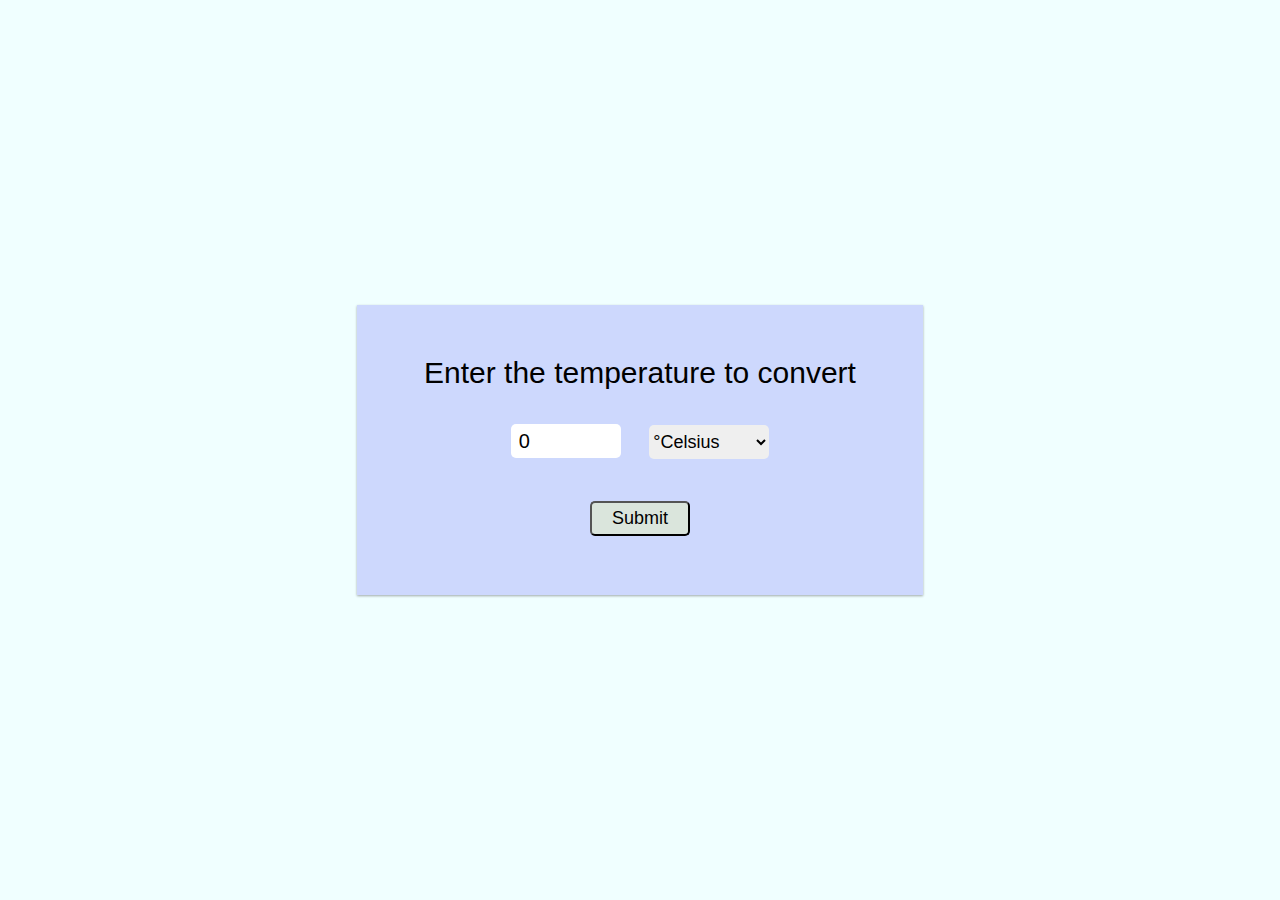
<file: OIBSIP-TEMP-CONVERTER/OIBSIP-TEMP-CONVERTER/index.html>
<!DOCTYPE html>
<html lang="en">

<head>
    <meta charset="UTF-8">
    <meta http-equiv="X-UA-Compatible" content="IE=edge">
    <meta name="viewport" content="width=device-width, initial-scale=1.0">
    <link rel="stylesheet" href="style.css">
    <title>Temperature converter</title>
</head>

<body>
    <div class="container">
        <form id="calcTemp" onsubmit="calculateTemp(); return false">
            <label for="temp">Enter the temperature to convert</label>
            <br>
            <input type="number" name="temp" id="temp" value="0">
            <select name="temp_diff" id="temp_diff">
                <option value="cel">&#176;Celsius</option>
                <option value="fah">&#176;Fahrenheit</option>
            </select>
            <br>
            <input type="submit" name="temp" id="submit">
            <br>
            <span id="result"></span>
        </form>
    </div>

    <script src="script.js"></script>
</body>

</html>
</file>
<file: OIBSIP-TEMP-CONVERTER/OIBSIP-TEMP-CONVERTER/style.css>
@import url('https://fonts.googleapis.com/css2?family=Raleway:ital,wght@0,300;0,500;0,600;0,700;1,300;1,400;1,500;1,600;1,700&family=Roboto:wght@100;300;400;700&family=Ubuntu:ital,wght@0,300;0,400;0,500;1,300;1,400;1,500;1,700&display=swap');

* {
    box-sizing: border-box;
    padding: 0;
    margin: 0;
    font-family: 'Poppins', sans-serif;
}

.container {
    display: flex;
    justify-content: center;
    align-items: center;
    height: 100vh;
    text-align: center;
    background-color: azure;
}

#calcTemp {
    padding: 29px 67px;
    min-height: 290px;
    background-color: #cdd8fd;
    box-shadow: rgba(0, 0, 0, 0.12) 0px 1px 3px, rgba(0, 0, 0, 0.24) 0px 1px 2px;
}

label {
    font-size: 30px;
    line-height: 78px;
}

#temp {
    width: 110px;
    height: 34px;
    border-radius: 5px;
    margin: 12px;
    padding: 8px;
    font-size: 20px;
    font-weight: 500;
    border: none;
    outline: none;
}

#temp_diff {
    width: 120px;
    height: 34px;
    border-radius: 5px;
    margin: 12px;
    font-size: 18px;
    font-weight: 500;
    border: none;
    outline: none;
}

#submit {
    width: 100px;
    border-radius: 5px;
    margin: 30px 0 20px 0;
    font-size: 18px;
    background-color: rgb(218 229 220);
    padding: 5px;
    transition: all 0.5s ease;
}

#submit:hover{
    background-color: antiquewhite;
    cursor: pointer;
}

#result{
    font-size: 27px;
}
</file>
